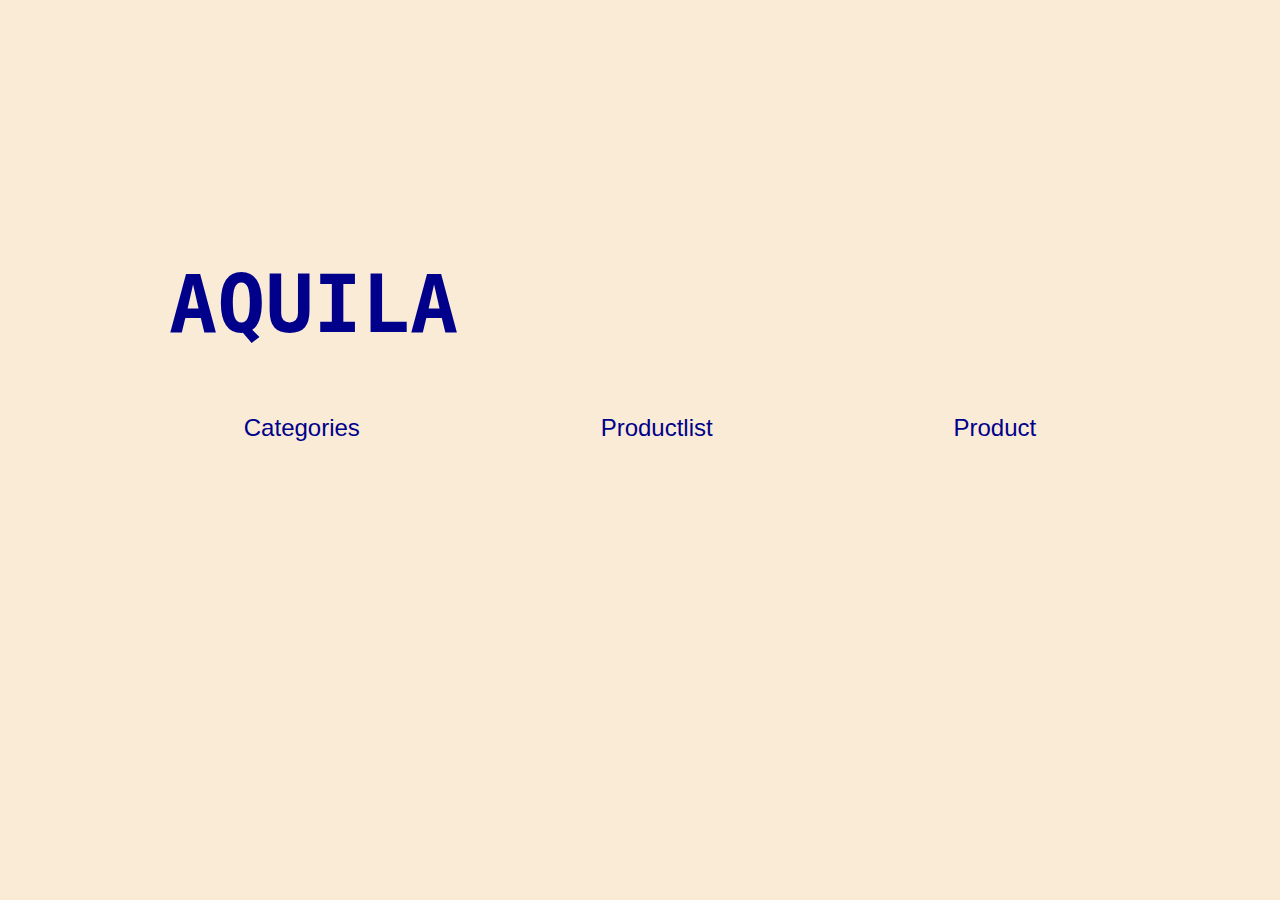
<file: index.html>
<!DOCTYPE html>
<html lang="da">
<head>
    <meta charset="UTF-8">
    <meta http-equiv="X-UA-Compatible" content="IE=edge">
    <meta name="viewport" content="width=device-width, initial-scale=1.0">
    <link rel="stylesheet" href="p.css">
    <title>Landingpage</title>
</head>
<body>
    <h1 class="h1_1"><a href="/index.html">AQUILA</a></h1>
    <li class="li_1">
        <a href="category.html">Categories</a>
        <a href="category.html">Productlist</a>
        <a href="product.html">Product</a>
    </li>
    
    <script src="product.js"></script>
</body>
</html>
</file>
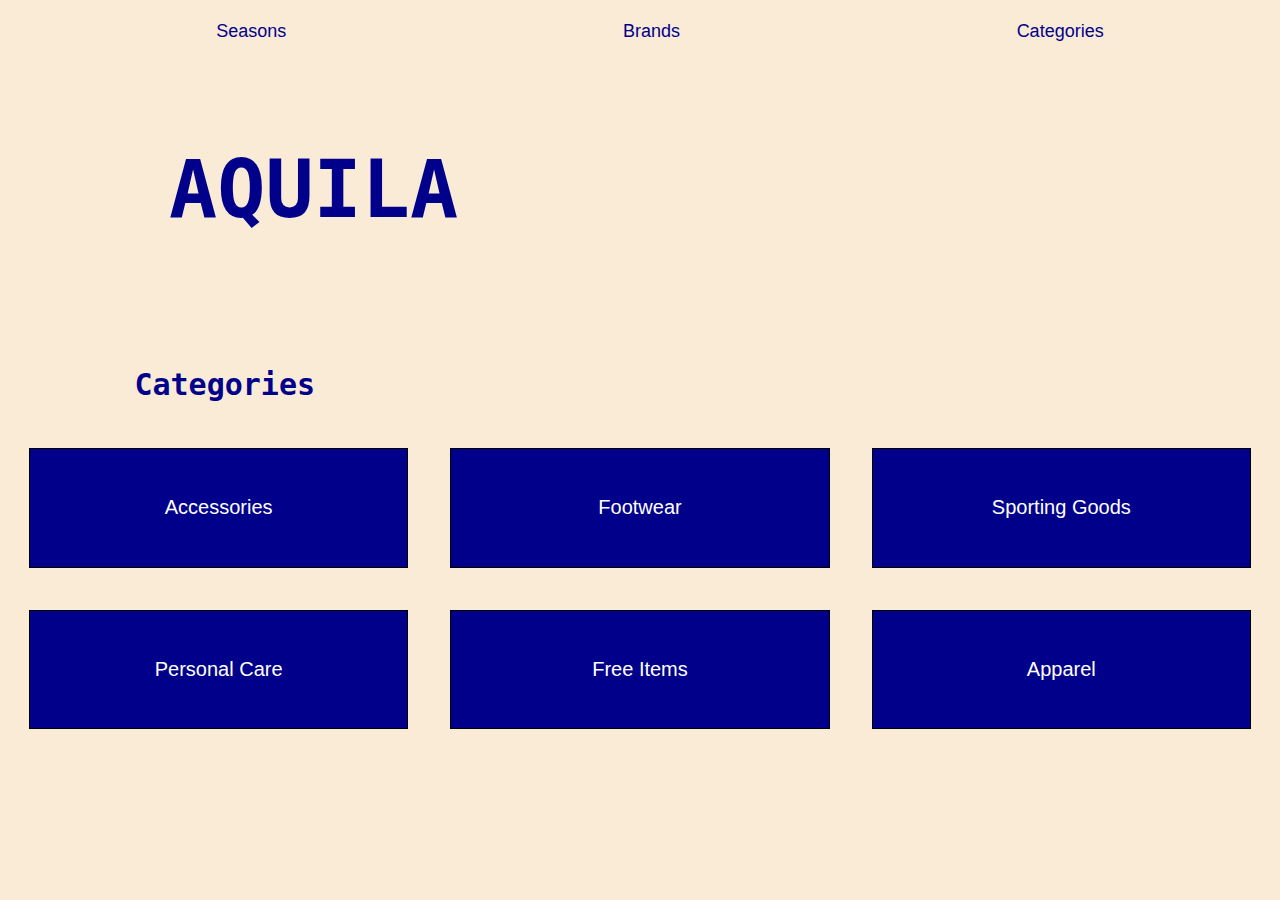
<file: category.html>
<!DOCTYPE html>
<html lang="da">
<head>
    <meta charset="UTF-8">
    <meta http-equiv="X-UA-Compatible" content="IE=edge">
    <meta name="viewport" content="width=device-width, initial-scale=1.0">
    <link rel="stylesheet" href="p.css">
    <title>Categories</title>
</head>
<body>
    <header>
        <nav>
            <ul>
                <li>
                    <a href="">Seasons</a>
                    <a href="">Brands</a>
                    <a href="category.html">Categories</a>
                </li>
            </ul>
        </nav>
    </header>
    <main>
        <h1><a href="index.html">AQUILA</a></h1>
        <h2 class="c2">Categories</h2>
        <div class="grid-container">
            <div><p><a href="productlist.html?cat=Accessories">Accessories</a></p></div>
            <div><p><a href="productlist.html?cat=Footwear">Footwear</a></p></div>
            <div><p><a href="productlist.html?cat=Sporting goods">Sporting Goods</a></p></div>
            <div><p><a href="productlist.html?cat=Personal care">Personal Care</a></p></div>
            <div><p><a href="productlist.html?cat=Free items">Free Items</a></p></div>
            <div><p><a href="productlist.html?cat=Apparel">Apparel</a></p></div>
        </div>
    </main>
</body>
</html>
</file>
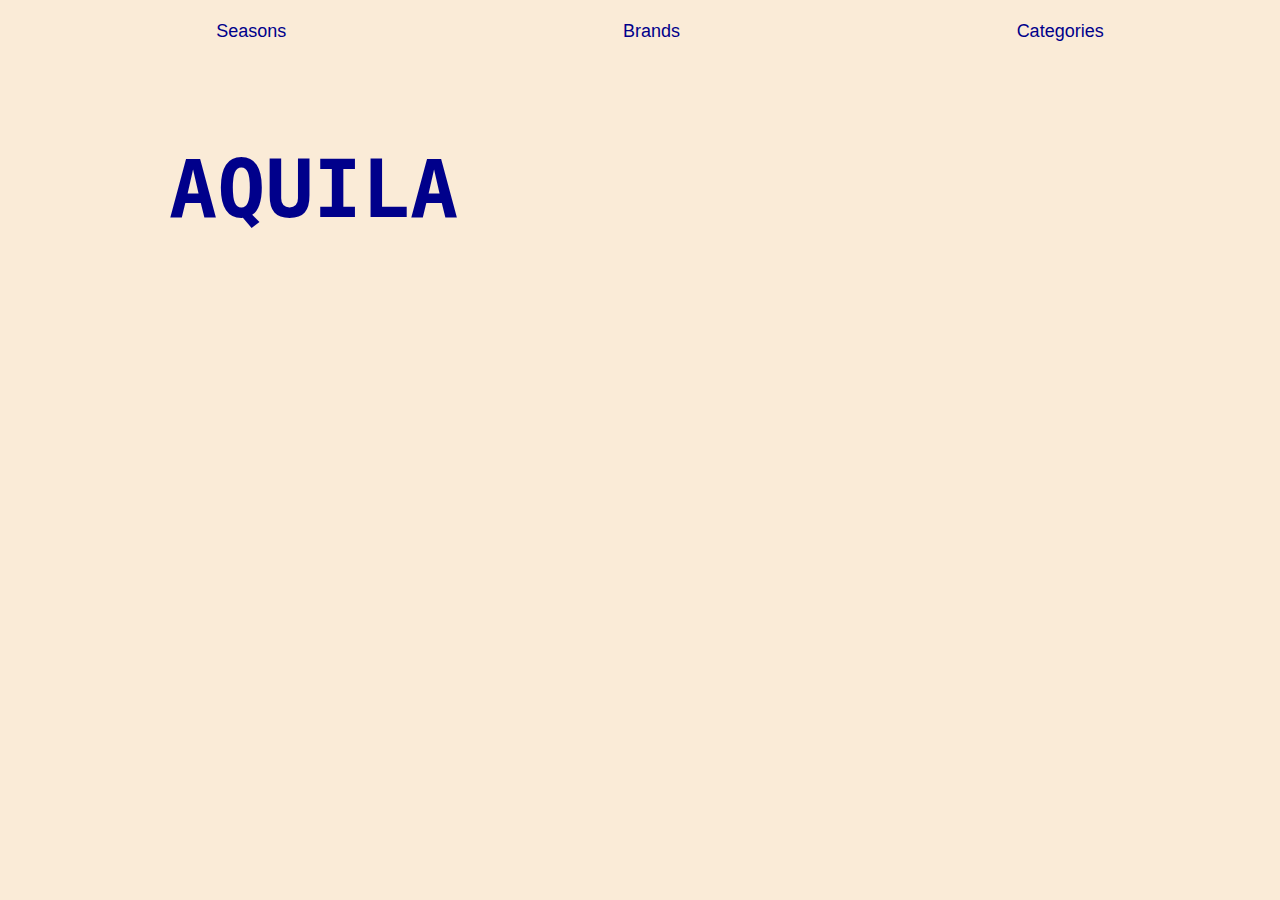
<file: productlist.html>
<!DOCTYPE html>
<html lang="da">
<head>
    <meta charset="UTF-8">
    <meta http-equiv="X-UA-Compatible" content="IE=edge">
    <meta name="viewport" content="width=device-width, initial-scale=1.0">
    <link rel="stylesheet" href="p.css">
    <title>Productlist</title>
</head>
<body>
    <header>
        <nav>
            <ul>
                <li>
                    <a href="">Seasons</a>
                    <a href="">Brands</a>
                    <a href="category.html">Categories</a>
                </li>
            </ul>
        </nav>
    </header>
    <h1><a href="index.html">AQUILA</a></h1>
    <h2 class="c2">Apparel</h2>
    <main class="col_1-1-1">
        <template id="templateOne">
            <article>
                <a href="product.html"><img src="https://kea-alt-del.dk/t7/images/webp/1000/1548.webp" alt="billede" class="img2"></a>
                <h3></h3>
                <h4></h4>
                <p class="pris"><span>PREV </span> DKK</p>
                <div class="rabat">
                    <strong>SALE / <span class="discount"></span> % </strong>
                    <p>NOW / <span class="pris2"></span> DKK </p>
                </div>
                
                <a href="product.html" class="rm">Read More</a>
            </article> 
        </template>
    </main>
    <script src="productlist.js"></script>
</body>
</html>
</file>
<file: p.css>
nav ul li {
    list-style: none;
    display: flex;
    flex-direction: row;
    justify-content: space-around;
    align-items: center;
    font-size: 18px;
}
.li_1 {
    display: flex;
    justify-content: space-evenly;
    align-items:flex-start;
    font-size: 1.5rem;
    font-family:'Trebuchet MS', 'Lucida Sans Unicode', 'Lucida Grande', 'Lucida Sans', Arial, sans-serif;
    color: darkblue;
}
a {
    color: darkblue;
    display: flex;
    padding: 5px;
    justify-content:end;
    align-items:flex-end;
    text-decoration: none;
    font-family: 'Trebuchet MS', 'Lucida Sans Unicode', 'Lucida Grande', 'Lucida Sans', Arial, sans-serif;
}
.udsolgt::before {
    content:"";
    position: absolute;
    width: 100%;
    height: 100%;
    opacity: 50%;
}
.udsolgt::after{
    content: "SOLD OUT";
    font-family: monospace;
    padding: 2em;
    color: grey;
    font-size: 18px;
    margin-left: 8%;
}
.udsolgt img {
    opacity: 50%;
}
.skjul{
    display: none;
}
.liste {
    list-style: none;
}
.liste a {
    font-family: 'Segoe UI', Tahoma, Geneva, Verdana, sans-serif;
    color: black;
    text-decoration: underline;
    display: flex;
    justify-content: space-between;
    padding: 1%;
    float: left;
}
h2 {
    color:darkblue;
    font-size: 5rem;
    margin-left: 10%;
    margin-top: 10%;
    font-family: monospace;
}
.box_h2 {
    color: darkblue;
    font-size: 5rem;
    margin-bottom: 2%;
    font-family: monospace; 
}
h1 {
    color: darkblue;
    font-size: 5rem;
    margin-top: 5%;
    margin-right: 64%;
    font-family: monospace;
}
.pro1 {
    /* border: solid 2px black;
    background-color:white; */
    font-family:'Segoe UI', Tahoma, Geneva, Verdana, sans-serif;
    font-size: 20px;
    padding: 2%;
    margin-top: -65%;
    margin-left:53%;
}
.img1 {
    width: 35%;
    margin-left:-23%;
    margin-top:7%;
    border: solid 2px black;
}
.h1_1 {
    color: darkblue;
    font-size: 5rem;
    margin-left: 17%;
    margin-top: 20%;
    font-family: monospace;
}
h1 a {
    color: darkblue;
    font-size: 5rem;
    margin-left: 17%;
    margin-top: 20%;
    font-family: monospace;
}
body {
    background-color: antiquewhite;
    
}
#size {
    margin-left: 46%;
    margin-top: -5%;
    background-color: grey;
    border: solid 1px darkblue;
    border-radius: 1em;
    padding: 2%;
    font-size: 18px;
    color: white;
    font-family: 'Segoe UI', Tahoma, Geneva, Verdana, sans-serif;
}
.basket {
    background-color: grey;
    font-size: 20px;
    padding: 2%;
    font-family: 'Segoe UI', Tahoma, Geneva, Verdana, sans-serif;
    border-radius: 1em;
    margin-left: 31%;
    margin-right: 10%;
    margin-top: -12%;
    color: white;
    border: solid 1px  darkblue;
    
}
#info {
    margin-left: 56%;
    margin-top: 1%;
    font-size: 16px;
}
h5 {
    font-family: monospace;
    margin-left: 56%;
    margin-top: 3%;
    font-size: 15px;
} 
.p1 {
    margin-left: 56%;
    margin-top: 1%;
    font-family: monospace;
}
#farve {
    margin-left: 56%;
    margin-top: 2%;
    font-size: 13px;
    font-family: 'Segoe UI', Tahoma, Geneva, Verdana, sans-serif;
}
#nummer {
    margin-left: 56%;
    margin-top: 1%;
    font-size: 12px;
    font-family: 'Segoe UI', Tahoma, Geneva, Verdana, sans-serif;
}
#model {
    margin-left: 56%;
    margin-top: 1%;
    font-size: 13px;
    font-family: 'Segoe UI', Tahoma, Geneva, Verdana, sans-serif;
}
.c2 {
    font-size: 30px;
}
.grid-container {
    display: grid;
    grid-template-columns: 1fr 1fr 1fr;
    justify-content: space-around;
    align-items: center;
}
.grid-container p {
    border: solid 1px black;
    font-family: 'Segoe UI', Tahoma, Geneva, Verdana, sans-serif;
    font-size:20px;
    padding: 10%;
    margin: 5%;
    background-color: darkblue; 
}
.grid-container p:hover {
    opacity: 0.5;
}
.grid-container a {
    color: white;
    justify-content: center;
}
.col_1-1-1 {
    display: grid;
    grid-template-columns: 1fr 1fr 1fr 1fr;
    margin-right: 4%;
    gap: 5px;
}
.col_1-1-1 img {
    width: 80%;
    border: solid 1px black;
}
h3, h4 {
    font-family: 'Segoe UI', Tahoma, Geneva, Verdana, sans-serif;
    font-size: 15px;
    margin-left: 20%;
    color: black;
}
.rabat {
    font-size: 15px;
    color: red;
    padding: 1em;
    font-family: 'Segoe UI', Tahoma, Geneva, Verdana, sans-serif;
    margin: 5%;
    margin-left: 15%;
}
.discount {
    font-size: 15px;
    color: red;
    font-family: 'Segoe UI', Tahoma, Geneva, Verdana, sans-serif;
}
.pris {
    font-family:Impact, Haettenschweiler, 'Arial Narrow Bold', sans-serif;
    font-size: 18px;
    margin-left: 20%;
    color: black;
}
.rm {
    text-decoration: underline;
    color: black;
}
article img{
    max-width: 100%;
}
body, .col_1-1-1{
    overflow-x: hidden;
}

@media screen and (min-width:700px){
  .col_1-1-1 {
    grid-column: 1/2;
    
  }
}
</file>
